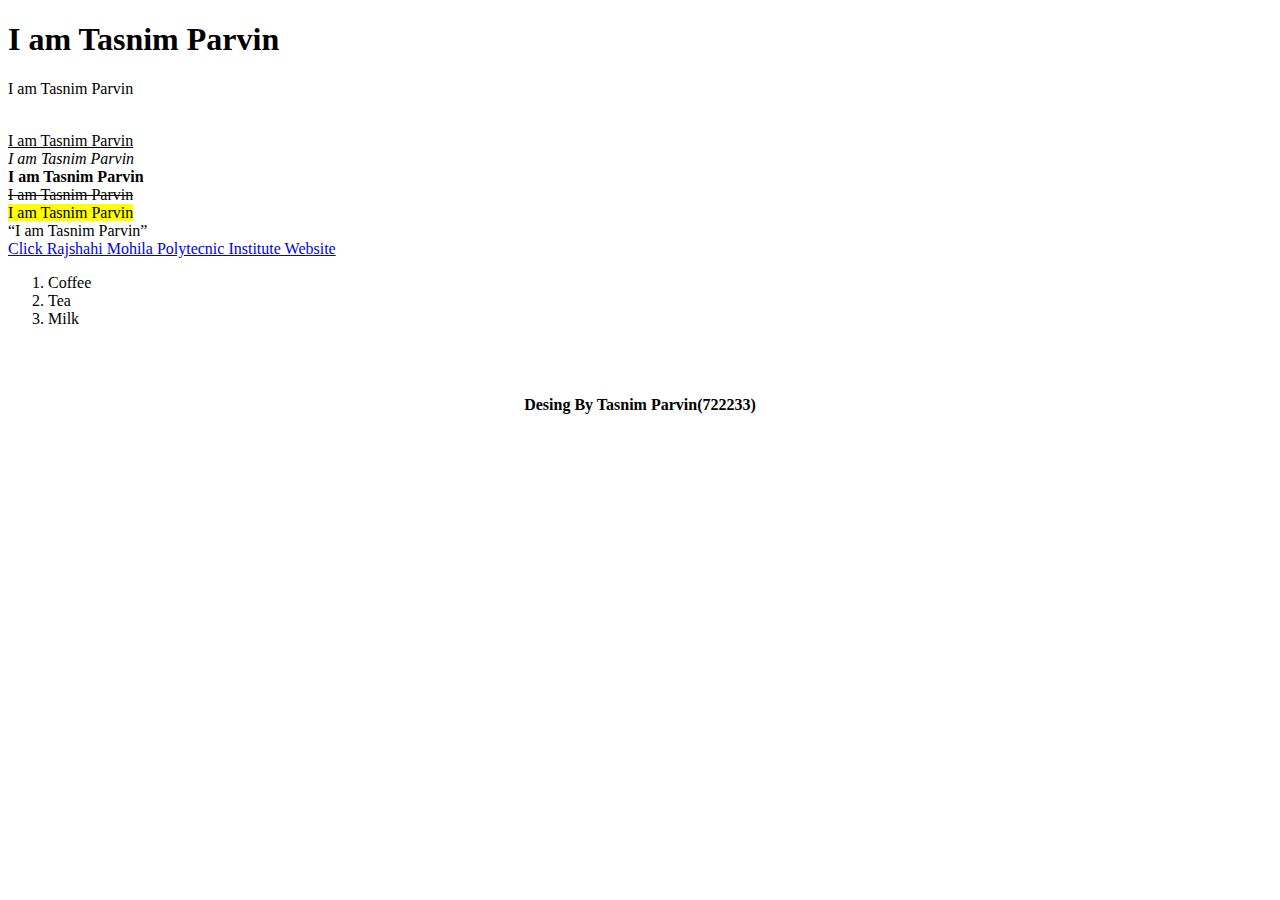
<file: index.html>
<!DOCTYPE html>
<html lang="en">
<head>
    <meta charset="UTF-8">
    <meta name="viewport" content="width=device-width, initial-scale=1.0">
    <title>Tasnim Parvin</title>
</head>
<body>
    <h1>I am Tasnim Parvin</h1>
    <p>I am Tasnim Parvin</p><br>
    <u>I am Tasnim Parvin</u><br>
    <i>I am Tasnim Parvin</i><br>
    <b>I am Tasnim Parvin</b><br>
    <del>I am Tasnim Parvin</del><br>
    <mark>I am Tasnim Parvin</mark><br>
    <q>I am Tasnim Parvin</q><br>

    <a href="https://rmpi.polytech.gov.bd/">Click Rajshahi Mohila Polytecnic Institute Website</a><br>
    <ol>
        <li>Coffee</li>
        <li>Tea</li>
        <li>Milk</li>
      </ol>
    
    <br><br>
    <b><P style="text-align: center;">Desing By Tasnim Parvin(722233)</P></b>
</html>
</file>
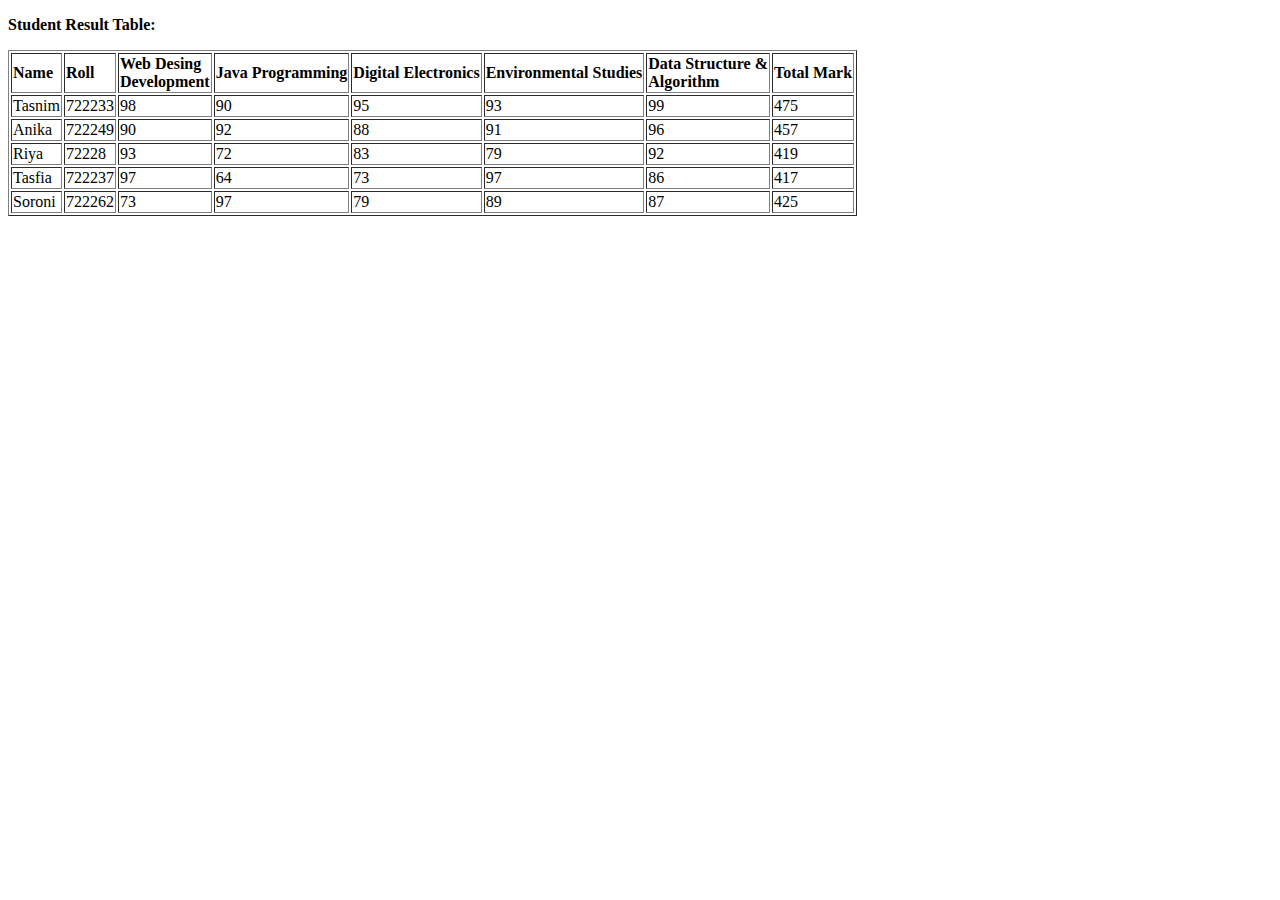
<file: index1.html>
<!DOCTYPE html>
<html lang="en">
<head>
    <meta charset="UTF-8">
    <meta name="viewport" content="width=device-width, initial-scale=1.0">
    <title>Tasnim Parvin</title>
</head>
<body>
    <p><strong>Student Result Table:</strong></p>
    <table border="1">
        <tr>
            <td><b>Name</b></td>
            <td><b>Roll</b></td>
            <td><b>Web Desing<br>Development</b></td>
            <td><b>Java Programming</b></td>
            <td><b>Digital Electronics</b></td>
            <td><b>Environmental Studies</b></td>
            <td><b>Data Structure &<br>Algorithm</b></td>
            <td><b>Total Mark</b></td>
            
        </tr>
        <tr>
            <td>Tasnim</td>
            <td>722233</td>
            <td>98</td>
            <td>90</td>
            <td>95</td>
            <td>93</td>
            <td>99</td>
            <td>475</td>
        </tr>
        <td>Anika</td>
        <td>722249</td>
        <td>90</td>
        <td>92</td>
        <td>88</td>
        <td>91</td>
        <td>96</td>
        <td>457</td>
        <tr>
            <td>Riya</td>
            <td>72228</td>
            <td>93</td>
            <td>72</td>
            <td>83</td>
            <td>79</td>
            <td>92</td>
            <td>419</td>
        </tr>
        <tr>
            <td>Tasfia</td>
            <td>722237</td>
            <td>97</td>
            <td>64</td>
            <td>73</td>
            <td>97</td>
            <td>86</td>
            <td>417</td>
        </tr>
        <tr>
            <td>Soroni</td>
            <td>722262</td>
            <td>73</td>
            <td>97</td>
            <td>79</td>
            <td>89</td>
            <td>87</td>
            <td>425</td>
        </tr>
    </table>
</body>
</html>
</file>
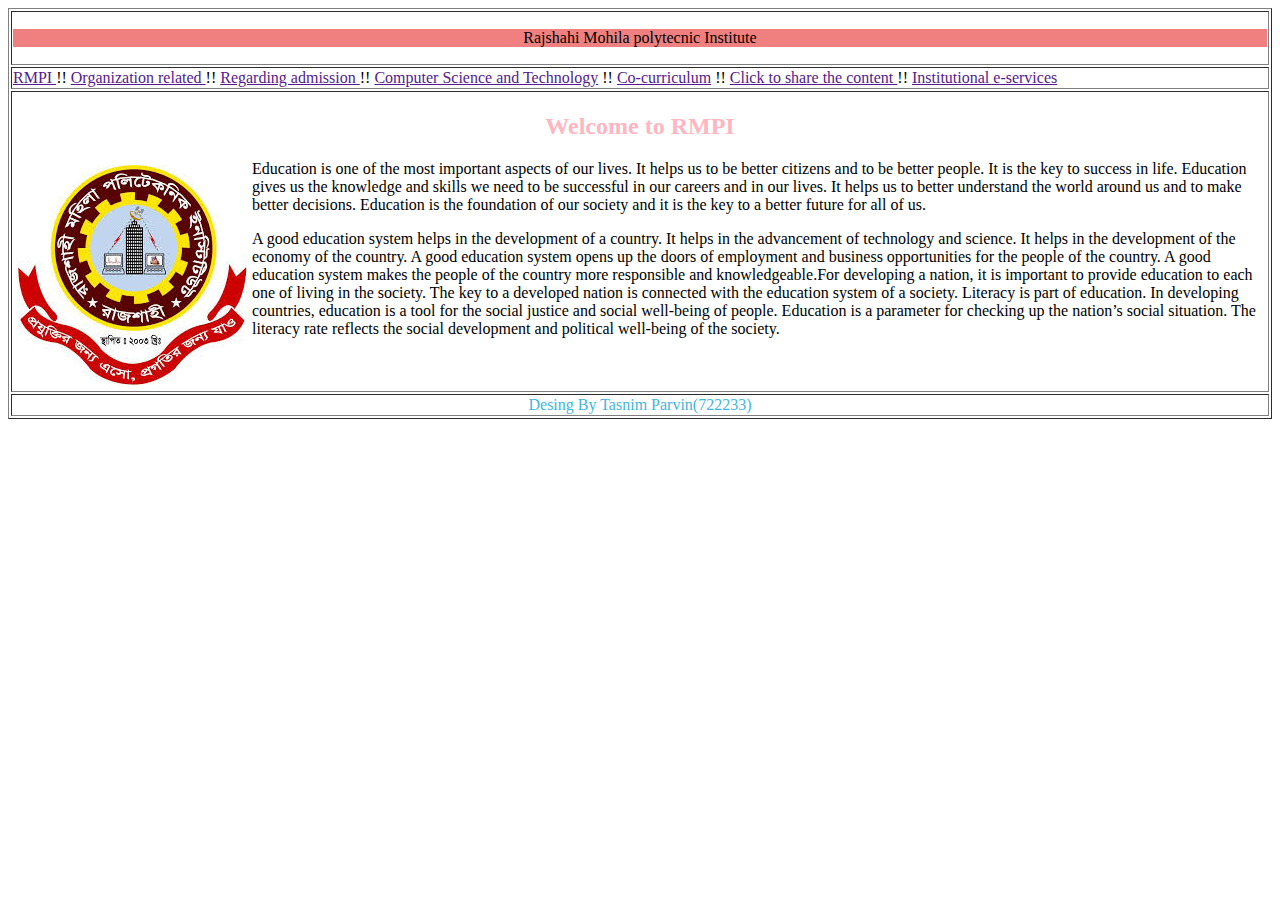
<file: index2.html>
<!DOCTYPE html>
<html lang="en">
<head>
    <meta charset="UTF-8">
    <meta name="viewport" content="width=device-width, initial-scale=1.0">
    <title>Tasnim Parvin</title>
</head>
<body>
    <table border="1"colspan="0">
<tr>
    <td colspan="2"><p style="background-color: lightcoral; text-align: center;">Rajshahi Mohila polytecnic Institute</p></td>
</tr>
<tr>
    <td colspan="2"><a href="">RMPI </a> !! <a href="">Organization related
    </a> !! <a href="">Regarding admission
    </a> !! <a href="">Computer Science and Technology</a> !! <a href="">Co-curriculum</a> !! <a href="">Click to share the content
    </a>  !! <a href="">Institutional e-services</a>

</td>
</tr>
<tr>
    <td><h2 style="color: lightpink;text-align: center;">Welcome to RMPI</h2>
        <img src="tasnim.jpeg" style="float: left; padding: 5px;">
    <p>Education is one of the most important aspects of our lives. It helps us to be better citizens and to be better people. It is the key to success in life. Education gives us the knowledge and skills we need to be successful in our careers and in our lives. It helps us to better understand the world around us and to make better decisions. Education is the foundation of our society and it is the key to a better future for all of us.</p>
<p> A good education system helps in the development of a country. It helps in the advancement of technology and science. It helps in the development of the economy of the country. A good education system opens up the doors of employment and business opportunities for the people of the country. A good education system makes the people of the country more responsible and knowledgeable.For developing a nation, it is important to provide education to each one of living in the society. The key to a developed nation is connected with the education system of a society. Literacy is part of education. In developing countries, education is a tool for the social justice and social well-being of people. Education is a parameter for checking up the nation’s social situation. The literacy rate reflects the social development and political well-being of the society.</p></td>
</tr>

<tr>
    <td style="text-align: center; color:rgb(66, 182, 221);">Desing By Tasnim Parvin(722233)</td>
</tr>
    </table>
</body>
</html>
</file>
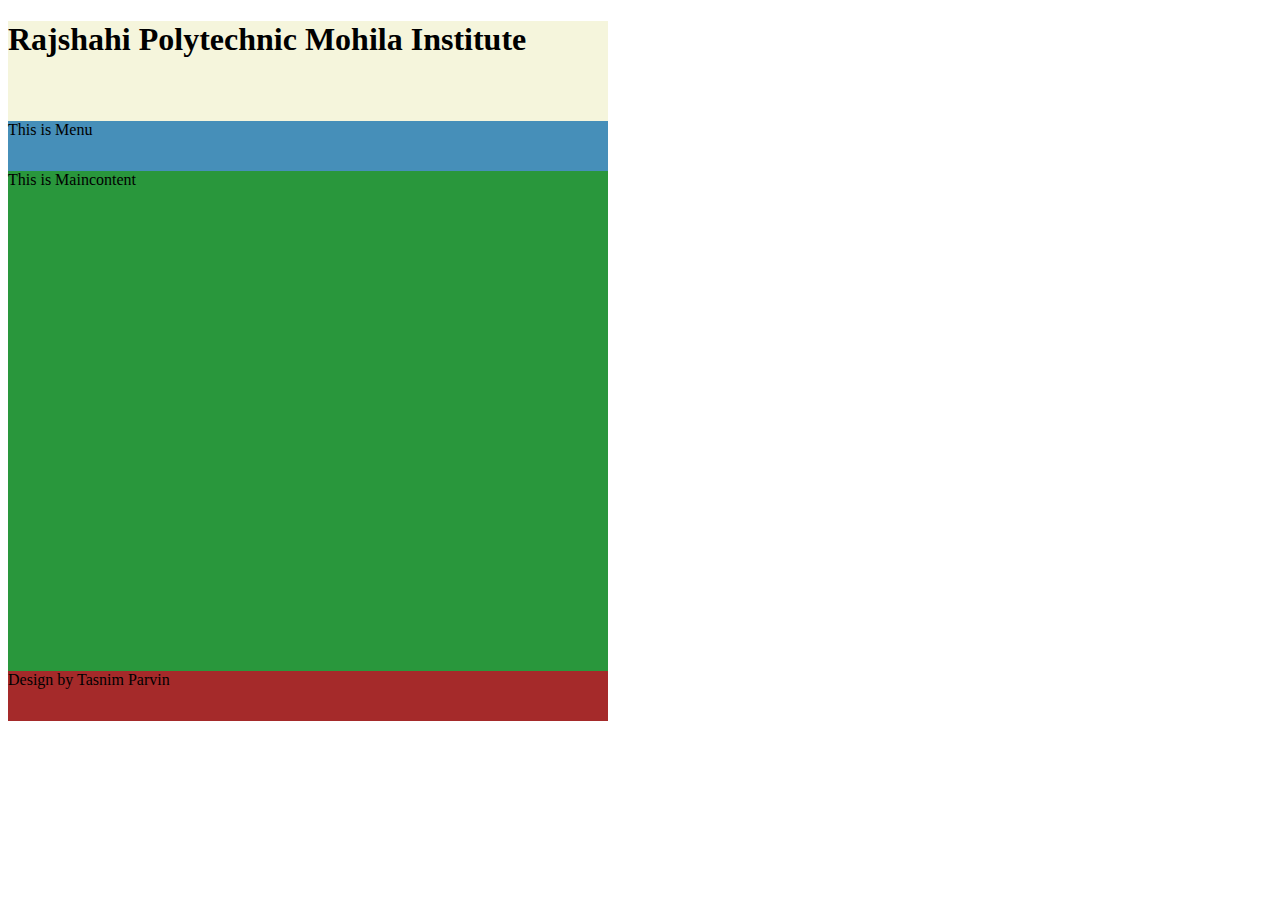
<file: index4.html>
<!DOCTYPE html>
<html lang="en">
<head>
    <meta charset="UTF-8">
    <meta name="viewport" content="width=device-width, initial-scale=1.0">
    <title>Document</title>
    <link rel="stylesheet" href="style1.css">
</head>
<body>
    <div class="header">
        <h1>Rajshahi Polytechnic Mohila Institute</h1>
    </div>
    <div class="menu">
        This is Menu
    </div>
    <div class="maincontent">
        This is Maincontent
    </div>
    <div class="footer">
        Design by Tasnim Parvin
    </div>
</body>
</html>
</file>
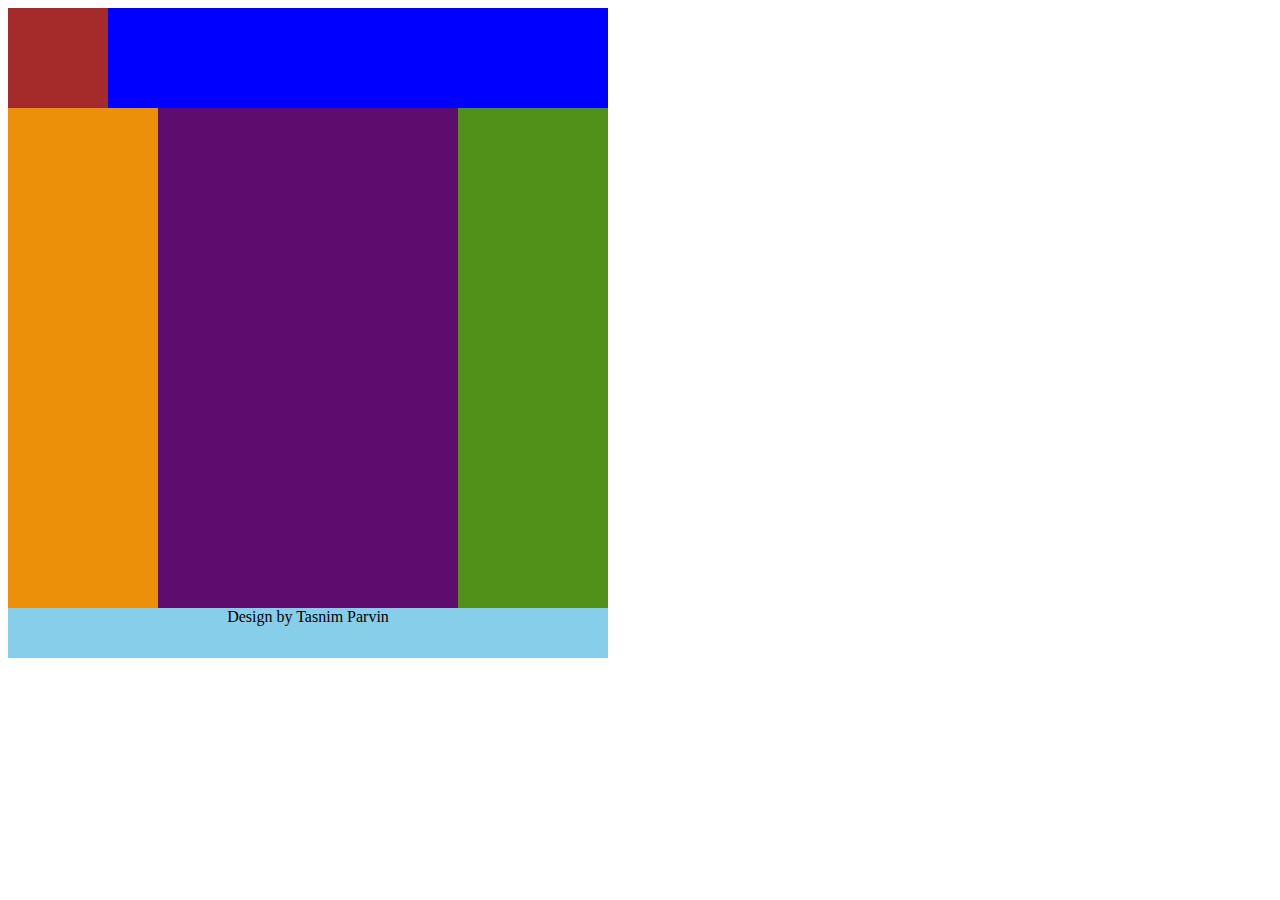
<file: index6.html>
<!DOCTYPE html>
<html lang="en">
<head>
    <meta charset="UTF-8">
    <meta name="viewport" content="width=device-width, initial-scale=1.0">
    <title>Rajshahi Mohila Polytechnic Institute</title>
    <link rel="stylesheet" href="style3.css">
</head>
<body>
    <div class="header">
        <div class="logo"></div>
        <div class="banner"></div>
    </div>
    <div class="maincontent">
        <div class="sidebar1"></div>
        <div class="content"></div>
        <div class="sidebar2"></div>
    </div>
    <div class="footer">
        Design by Tasnim Parvin
    </div>
</body>
</html>
</file>
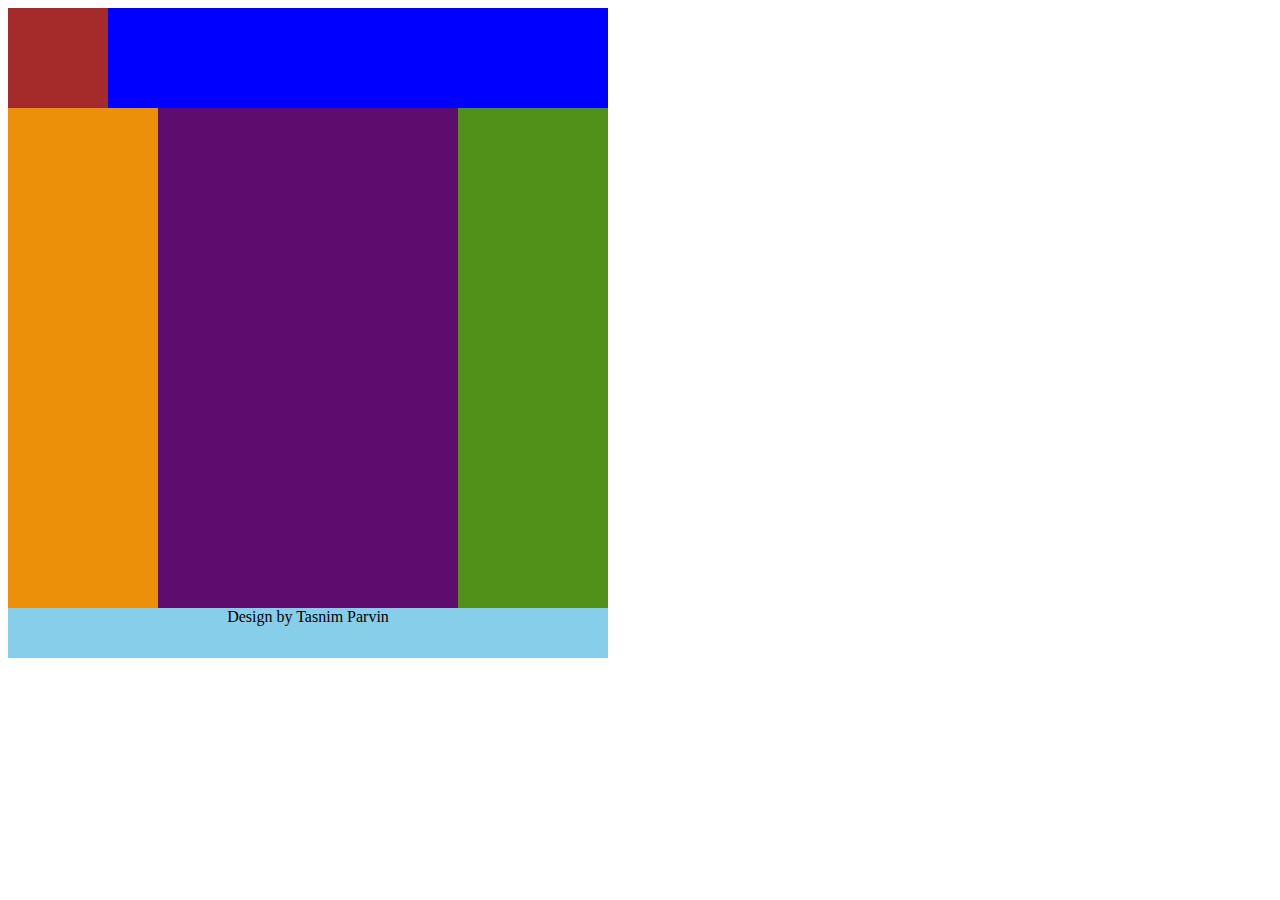
<file: index7.html>
<!DOCTYPE html>
<html lang="en">
<head>
    <meta charset="UTF-8">
    <meta name="viewport" content="width=device-width, initial-scale=1.0">
    <title>Rajshahi Mohila Polytechnic Institute</title>
    <link rel="stylesheet" href="style4.css">
</head>
<body>
    <div class="header">
        <div class="logo"></div>
        <div class="banner"></div>
    </div>
    <div class="maincontent">
        <div class="sidebar1"></div>
        <div class="content"></div>
        <div class="sidebar2"></div>
    </div>
    <div class="footer">
        Design by Tasnim Parvin
    </div>
</body>
</html>
</file>
<file: style1.css>
.header{
    width: 600px;
    height: 100px;
    background-color: beige;
}
.menu{
    width: 600px;
    height: 50px;
    background-color: rgb(70, 143, 185);
}
.maincontent{
    width: 600px;
    height: 500px;
    background-color: rgb(41, 151, 60);
}
.footer{
    width: 600px;
    height: 50px;
    background-color:brown;
}
</file>
<file: style3.css>
.header{
    width: 600px;
    height: 100px;
    background-color: aquamarine;
}

.logo{
    width: 100px;
    height: 100px;
    background-color: brown;
    float: left;
}

.banner{
    width: 500px;
    height:100px;
    background-color: blue;
    float: left;
    
}

.maincontent{
    width: 600px;
    height: 500px;
    background-color: blanchedalmond;
}

.sidebar1{
    width: 150px;
    height: 500px;
    background-color: rgb(235, 144, 8);
    float: left;
}

.content{
    width: 300px;
    height: 500px;
    background-color: rgb(94, 13, 110);
    float: left;
}

.sidebar2{
    width: 150px;
    height: 500px;
    background-color: rgb(79, 145, 25);
    float: right;
}

.footer{
    width: 600px;
    height: 50px;
    text-align: center;
    background-color: skyblue;
}
</file>
<file: style4.css>
.header{
    width: 600px;
    height: 100px;
   display: flex;
}

.logo{
    width: 100px;
    height: 100px;
    background-color: brown;
}

.banner{
    width: 500px;
    height:100px;
    background-color: blue;
    
}

.maincontent{
    width: 600px;
    height: 500px;
    background-color: blanchedalmond;
    display: flex;
}

.sidebar1{
    width: 150px;
    height: 500px;
    background-color: rgb(235, 144, 8);
}

.content{
    width: 300px;
    height: 500px;
    background-color: rgb(94, 13, 110);
}

.sidebar2{
    width: 150px;
    height: 500px;
    background-color: rgb(79, 145, 25);
}

.footer{
    width: 600px;
    height: 50px;
    text-align: center;
    background-color: skyblue;
}
</file>
